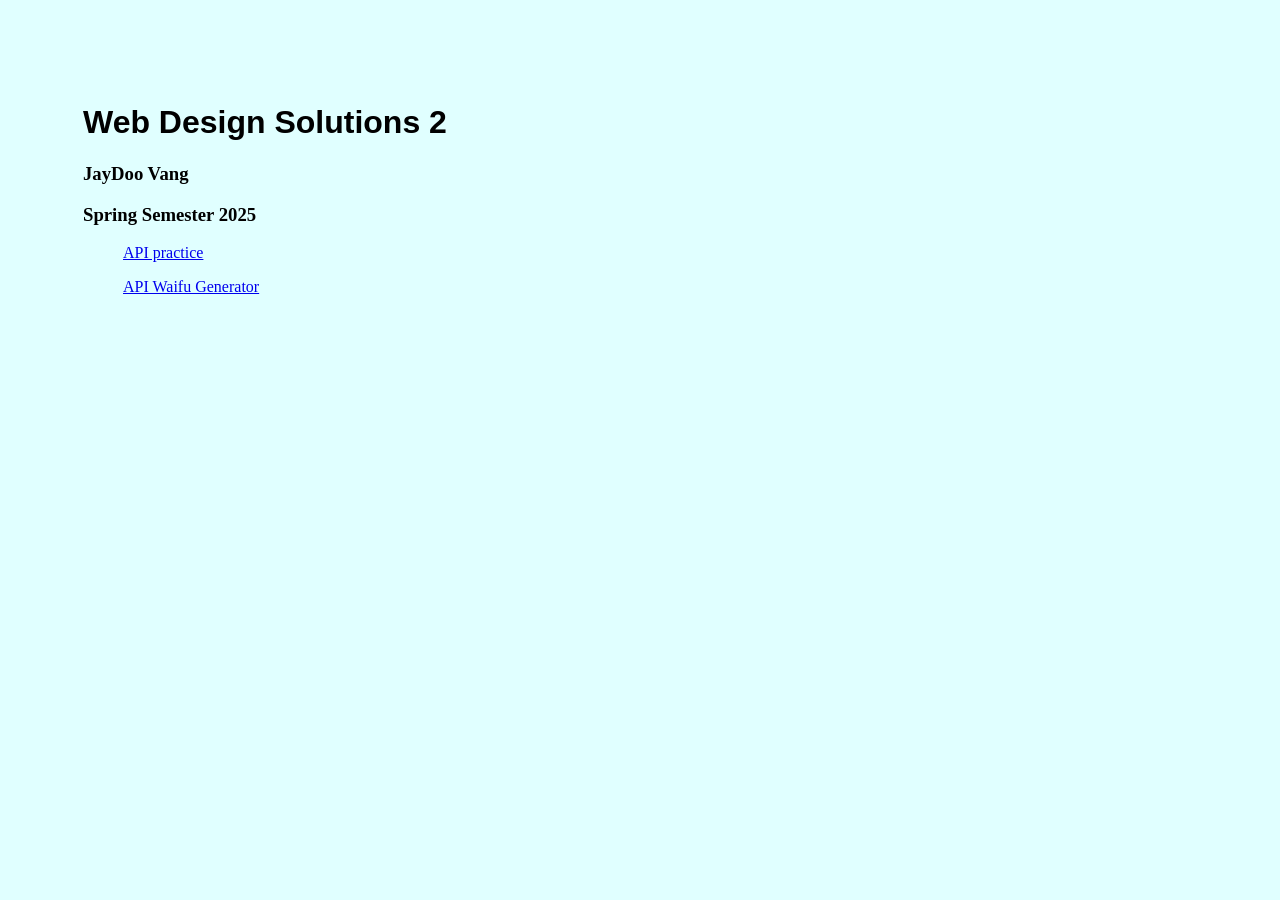
<file: index.html>
<!DOCTYPE html>
<html lang="en">
<head>
    <meta charset="UTF-8">
    <meta name="viewport" content="width=device-width, initial-scale=1">
    <title>Jaydoo Index</title>
    <style>
        body { 
            background-color: lightcyan;
            padding: 75px;
        }

        h1 {
            font-family: Arial, Helvetica, sans-serif;
        }
    </style>
</head>
<body>
    <main>
        <h1>Web Design Solutions 2 </h1>
        <h3>JayDoo Vang</h3>
        <h3>Spring Semester 2025</h3>

        <ul>
            <a href="apipractice.html">API practice</a>
        </ul>

        <ul>
            <a href="apipracticepart2.html">API Waifu Generator</a>
        </ul>
    </main>
</body>
</file>
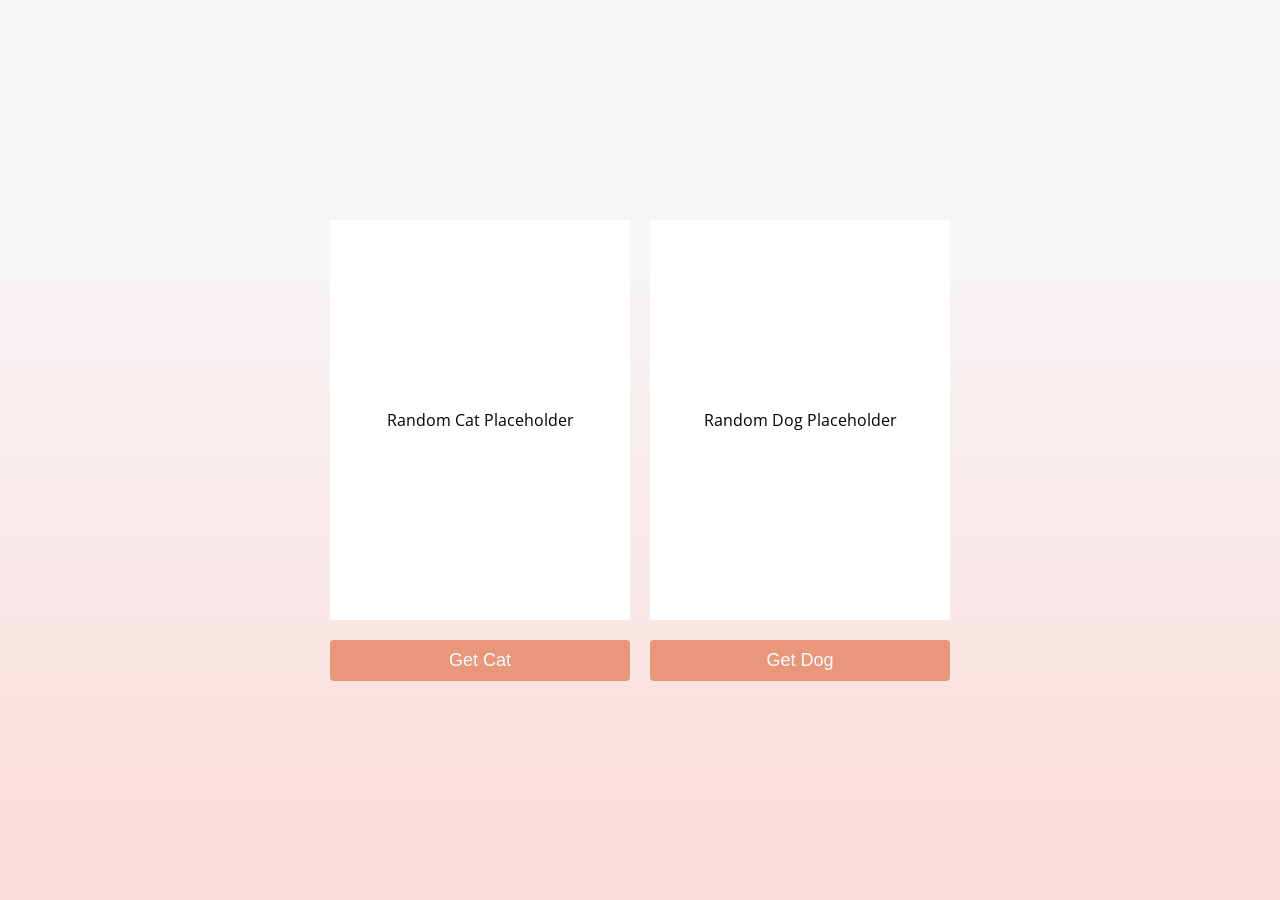
<file: apipractice.html>
<html lang="en">
  <head>
    <meta charset="UTF-8">
    <meta name="viewport" content="width=device-width, initial-scale=1.0">
    <meta http-equiv="X-UA-Compatible" content="ie=edge">
    <title>API Practice Part 1</title>
    <link rel="stylesheet" href="apipractice.css">
  </head>
  <body>

    <div class="results">
	<div id="cat_result" class="result">
		<p>Random Cat Placeholder</p>
	</div>
	<div id="dog_result" class="result">
		<p>Random Dog Placeholder</p>
	</div>
</div>

<div class="buttons">
	<button id="cat_btn">Get Cat</button>
	<button id="dog_btn">Get Dog</button>
</div>

    <script src="apipractice.js"></script>
  </body>
</html>
</file>
<file: apipractice.css>
@import url('https://fonts.googleapis.com/css?family=Open+Sans&display=swap');

body {
	background-image: linear-gradient( 180deg,  rgba(247,247,247,1) 23.8%, rgba(252,221,221,1) 92% );
	font-family: 'Open Sans', sans-serif;
	display: flex;
	align-items: center;
	justify-content: center;
	flex-direction: column;
	height: 100vh;
	margin: 0;
}

.results {
	display: flex;
	align-items: center;
	justify-content: center;
}

.result {
	background-color: #fff;
	display: flex;
	align-items: center;
	justify-content: center;
	margin: 10px;
	height: 400px;
	width: 300px;
}

.result img {
	object-fit: cover;
	height: 100%;
	width: 100%;
}

.buttons {
	display: flex;
	align-items: center;
	justify-content: center;
}


button {
	background-color: darksalmon;
	border: 0;
	border-radius: 4px;
	color: #fff;
	font-size: 18px;
	padding: 10px;
	margin: 10px;
	width: 300px;
}

button:active {
	transform: scale(0.98);
}

button:focus {
	outline: none
}
</file>
